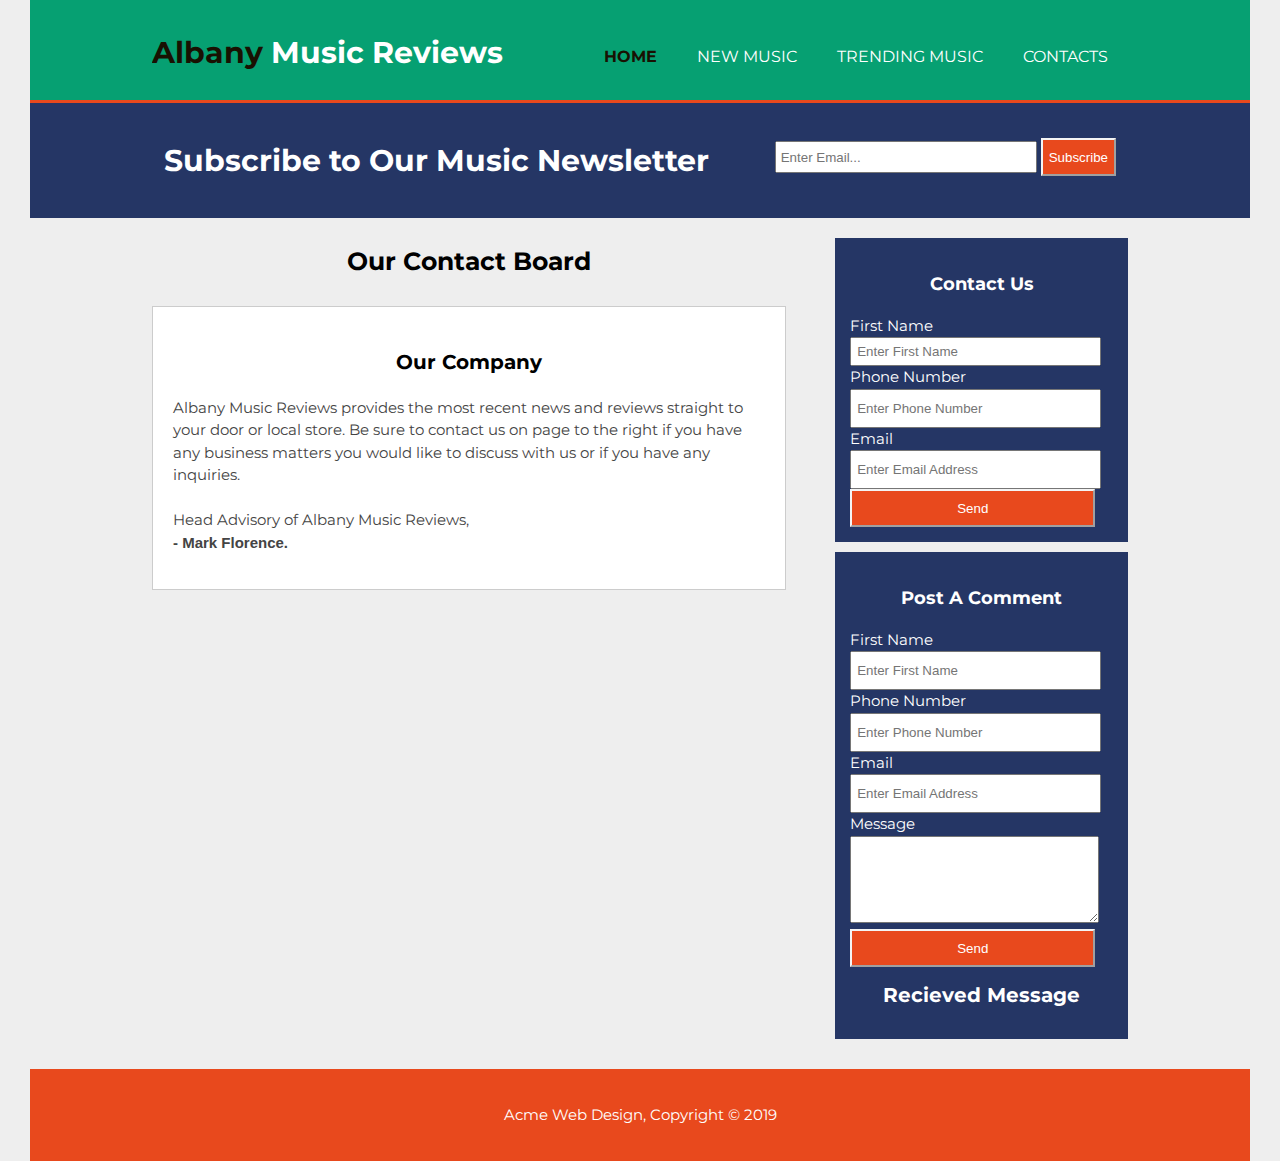
<file: contacts.html>
<!DOCTYPE html>
<html>
<head>
	<meta charset="utf-8">
	<meta name= "viewport" content= "width=device-width">
	<meta name= "description" content= "Affordable and professional web design">
	<meta name= "keywords" content= "web design, affordable web design,professional web design">
	<meta name= "author" content="Albert Jordaan">

	<title>Acme Web Design | Services</title>
	<link rel="stylesheet" href="assets/css/updatedstyle.css">

</head>
<body>
	<header>
		<div class="container">
			<div id="branding">
				<!--SPAN IS AN INLINE ELEMENT, it allows to split text and adjust individually-->
				<h1><span class="highlight">Albany</span> Music Reviews</h1>
			</div>
			<nav>
                    <ul>
                        <!-- The current class within css highlights the currently chosen page title-->
                        <li class="current"><a href="index.html">Home</a></li>
    
                        <!--dropdown 1-->
                        <li class="dropdown"><a href="#">New Music</a>
                            <ul class="dropdown-content">
                                <li><a href="itempage1.html">Rap</a></li>
                                <li><a href="#">hip hop (coming soon)</a></li>
                            </ul>
                        </li>
                        
    
                        <!--dropdown 2-->
                        <li class="dropdown"><a href="#">Trending Music</a>
                            <ul class="dropdown-content">
                                <li><a href="itempage2.html">Tyler The Creator</a></li>
                                <li><a href="#">J. Cole (coming soon)</a></li>
                                <li><a href="#">Drake (coming soon)</a></li>
                            </ul>
                        </li>
                        
    
                        <li><a href="contacts.html">Contacts</a></li>
                    </ul>
                </nav>
		</div>
	</header>

	

	<section id="newsletter">
		<div class= "container">
			<h1>Subscribe to Our Music Newsletter</h1>
		
		<form>
			<input type="email" placeholder="Enter Email...">
			<button type="submit" class="button1">Subscribe</button>
		</form>
		</div>
	</section>

	<section id="main">
		<div class="container">
			<article id="main-col">
				<ul id="services">
					<h3 id="contact-title">Our Contact Board</h3>
					<li>
						<h3 id="sub-contact-title" >Our Company</h3>
						<p>
							Albany Music Reviews provides the most recent news and reviews straight to your door or local store.
							Be sure to contact us on page to the right if you have any business matters you would like to discuss with us
							or if you have any inquiries.<br/><br/>Head Advisory of Albany Music Reviews,
							<span id="headquote"> <br/> - Mark Florence.</span>
						</p>
					</li>
				</ul>
			</article>
			
		<aside id="sidebar">
			<div class="dark">
				<h3>Contact Us</h3>
				<form class="quote" method="" action="">
					<div>
						<!-- <br> is a line break -->
						<label>First Name</label><br>
						<input id= "firstName" type="Name" placeholder="Enter First Name">
					</div>

					<div>
						<label>Phone Number</label><br>
						<input id= "PhoneNumber" type="Name" placeholder="Enter Phone Number">
					</div>

					<div>
							<label>Email</label><br>
							<input id="emailAddress" type="Email" placeholder="Enter Email Address">
					</div>
						<button type="submit" id="server-button">Send</button>
					
				</form>
            </div>
            
            <div class="dark">
            <h3>Post A Comment</h3>
                <form class="quote" method="POST" action="">
                    <div>
                    	<!-- <br/> is a line break -->
                    	<label>First Name</label><br/>
                        <input id= "firstName2" type="Name" placeholder="Enter First Name">
                    </div>
						
					<div>
						<label>Phone Number</label><br>
                        <input id= "PhoneNumber" type="Name" placeholder="Enter Phone Number">
                    </div>
                            
                    <div>
                    	<label>Email</label><br>
                        <input id="emailAddress" type="Email" placeholder="Enter Email Address">
					</div>
					
                    <div> 
                        <label>Message</label>
                        <textarea id="comment-area"></textarea>
                    </div>
                    <button type="submit" id="server-button2">Send</button>
                
                <h1 class ="todos-subtitle">Recieved Message</h1>
				<div id= "comments"></div>
				</form>
			</div>
		</aside>
	</section>
	
	<footer>
		<p>Acme Web Design, Copyright &copy; 2019</p>
	</footer>
	<script src="assets/js/comment.js"></script>
	<script src="assets/js/submitmsg.js"></script>
</body>
</html>
</file>
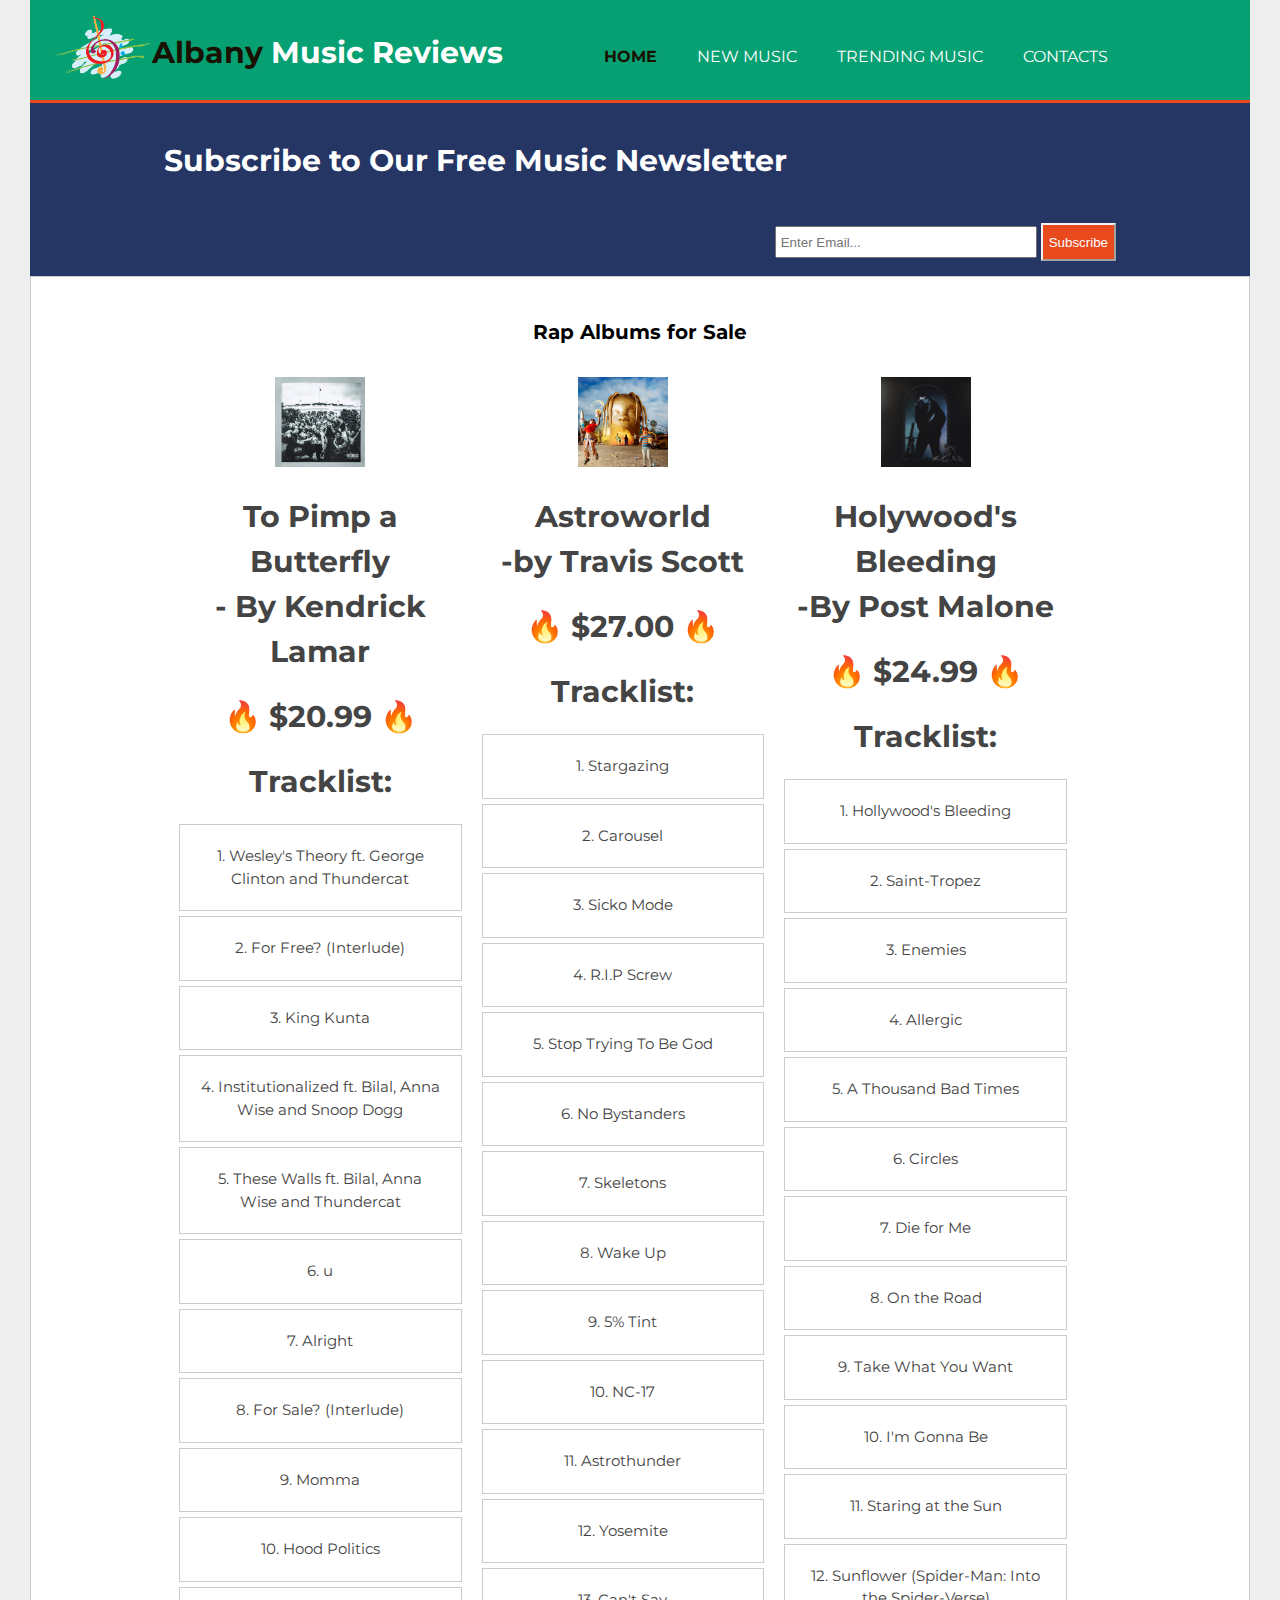
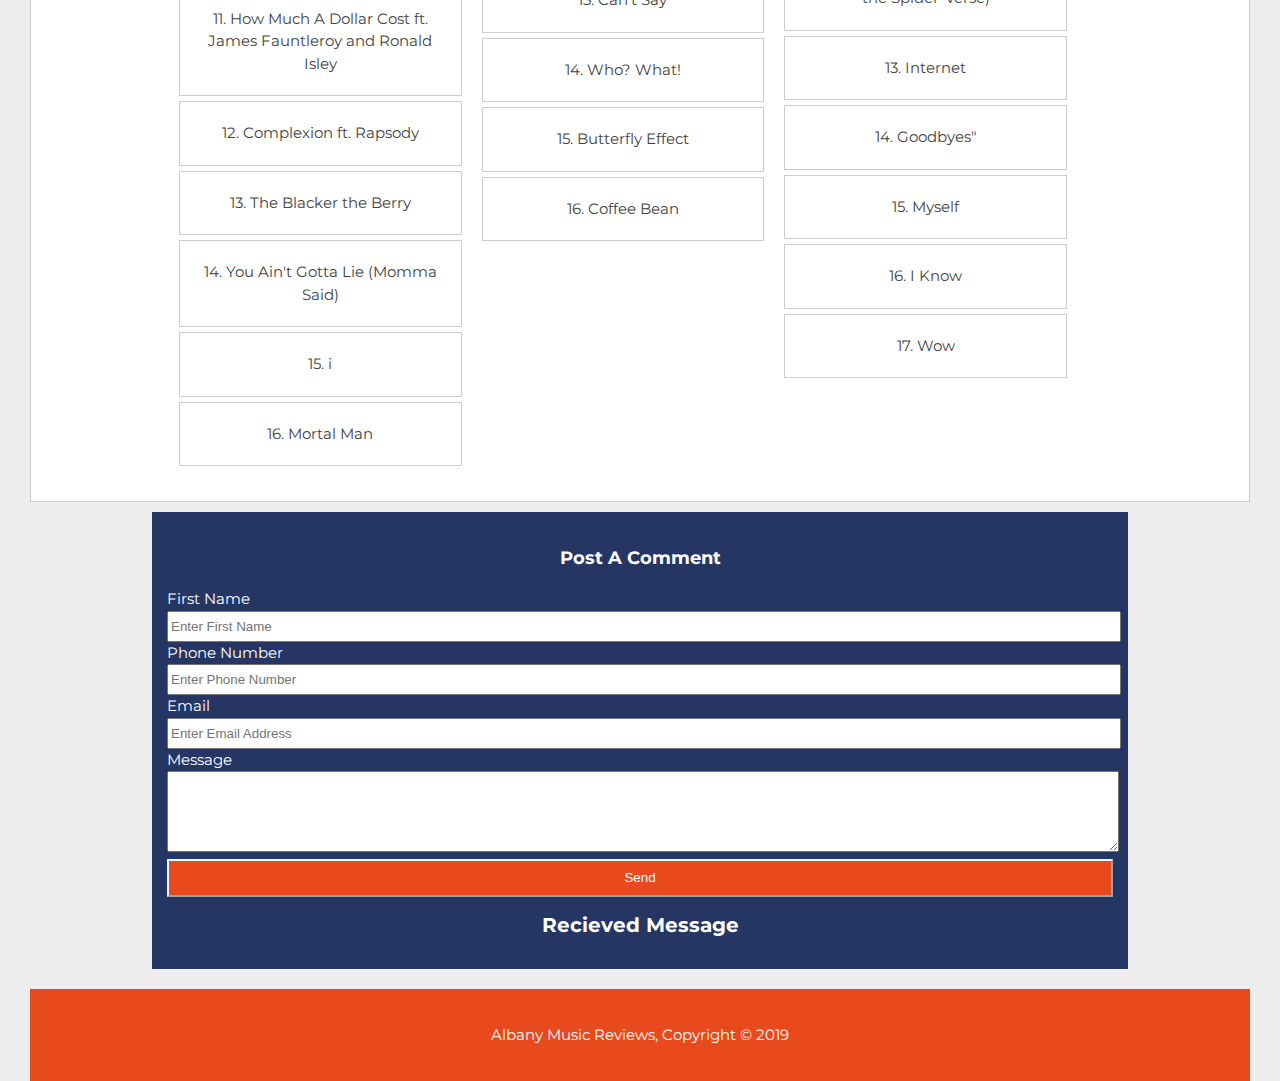
<file: itempage1.html>
<!DOCTYPE html>
<html>
<head>
	<meta charset="utf-8">
	<meta name= "viewport" content= "width=device-width">
	<meta name= "description" content= "Affordable and professional web design">
	<meta name= "keywords" content= "web design, affordable web design,professional web design">
	<meta name= "author" content="Albert Jordaan">

	<title>Albany Music Reviews | Trending Music | Tyler The Creator</title>

	<link id="css" rel="stylesheet" type="text/css" href="assets/css/updatedstyle.css">

</head>
<body>
	<header>
		<div class="container">
			<div id="branding">

				<!--SPAN IS AN INLINE ELEMENT, it allows to split text and adjust individually-->
				<img id="logo" src="assets/img/logo.png" alt=err>
				<h1><span class="highlight">Albany</span> Music Reviews</h1>
			</div>

			<nav>
				<ul>
					<!-- The current class within css highlights the currently chosen page title-->
					<li class="current"><a href="index.html">Home</a></li>

					<!--dropdown 1-->
					<li class="dropdown"><a href="#">New Music</a>
						<ul class="dropdown-content">
							<li><a href="itempage1.html">Rap</a></li>
							<li><a href="#">hip hop (coming soon)</a></li>
						</ul>
					</li>
					

					<!--dropdown 2-->
					<li class="dropdown"><a href="#">Trending Music</a>
						<ul class="dropdown-content">
							<li><a href="itempage2.html">Tyler The Creator</a></li>
							<li><a href="#">J. Cole (coming soon)</a></li>
							<li><a href="#">Drake (coming soon)</a></li>
						</ul>
					</li>
					

					<li><a href="contacts.html">Contacts</a></li>
				</ul>
			</nav>
		</div>
	</header>
	
	<section id="newsletter">
		<div class= "container">
                <h1>Subscribe to Our Free Music Newsletter</h1>
		
        <form method="post" action="#">
			<input type="email" placeholder="Enter Email...">
			<button type="submit" class="button1">Subscribe</button>
		</form>
		</div>
	</section>
    
    
            <ul id="services">
                <li>
                    <h3 id="sub-contact-title" >Rap Albums for Sale</h3>
                    <section id="boxes">
                            <div class="container">
                                <div class="box">
                                    <img src="assets/img/kendrick.jpg" alt=err>
                                    <h1>To Pimp a Butterfly <br/>- By Kendrick Lamar</h1>
                                    <h1 class="songtitle">🔥 $20.99 🔥</h3>
                                    <h1>Tracklist:</h1>
                                            <li>1. Wesley's Theory ft. George Clinton and Thundercat</li>
                                            <li>2. For Free? (Interlude)</li>
                                            <li>3. King Kunta</li>
                                            <li>4. Institutionalized ft. Bilal, Anna Wise and Snoop Dogg</li>
                                            <li>5. These Walls ft. Bilal, Anna Wise and Thundercat</li>
                                            <li>6. u</li>
                                            <li>7. Alright</li>
                                            <li>8. For Sale? (Interlude)</li>
                                            <li>9. Momma</li>
                                            <li>10. Hood Politics</li>
                                            <li>11. How Much A Dollar Cost ft. James Fauntleroy and Ronald Isley</li>
                                            <li>12. Complexion ft. Rapsody</li>
                                            <li>13. The Blacker the Berry</li>
                                            <li>14. You Ain't Gotta Lie (Momma Said)</li>
                                            <li>15. i</li>
                                            <li>16. Mortal Man</li>
                                </div>
                                <div class="box">
                                    <img src="assets/img/travis.jpg" alt=err>
                                    <h1>Astroworld <br/> -by Travis Scott</h1>
                                    <h1 class="songtitle">🔥 $27.00 🔥</h3>
                                    <h1>Tracklist:</h1>
                                            <li>1. Stargazing</li>
                                            <li>2. Carousel</li>
                                            <li>3. Sicko Mode</li>
                                            <li>4. R.I.P Screw</li>
                                            <li>5. Stop Trying To Be God</li>
                                            <li>6. No Bystanders</li>
                                            <li>7. Skeletons</li>
                                            <li>8. Wake Up</li>
                                            <li>9. 5% Tint</li>
                                            <li>10. NC-17</li>
                                            <li>11. Astrothunder</li>
                                            <li>12. Yosemite</li>
                                            <li>13. Can't Say</li>
                                            <li>14. Who? What!</li>
                                            <li>15. Butterfly Effect</li>
                                            <li>16. Coffee Bean</li>
                                </div>
                                <div class="box">
                                    <img src="assets/img/post.jpg" alt=err>
                                    <h1>Holywood's Bleeding<br/> -By Post Malone</h1>
                                    <h1 class="songtitle">🔥 $24.99 🔥</h3>
                                    <h1>Tracklist:</h1>
                                            <li>1. Hollywood's Bleeding</li>
                                            <li>2. Saint-Tropez</li>
                                            <li>3. Enemies</li>
                                            <li>4. Allergic</li>
                                            <li>5. A Thousand Bad Times</li>
                                            <li>6. Circles</li>
                                            <li>7. Die for Me</li>
                                            <li>8. On the Road</li>
                                            <li>9. Take What You Want</li>
                                            <li>10. I'm Gonna Be</li>
                                            <li>11. Staring at the Sun</li>
                                            <li>12. Sunflower (Spider-Man: Into the Spider-Verse)</li>
                                            <li>13. Internet</li>
                                            <li>14. Goodbyes"</li>
                                            <li>15. Myself</li>
                                            <li>16. I Know</li>
                                            <li>17. Wow</li>
                                </div>
                            </div>
                        </section>
                </li>
            </ul>
        
	
	<div class="outer">
		<div class="dark">
			<h3>Post A Comment</h3>
				<form class="quote" method="POST" action="">
					<div>
						<!-- <br/> is a line break -->
						<label>First Name</label><br/>
						<input id= "firstName2" type="Name" placeholder="Enter First Name">
					</div>
						
					<div>
						<label>Phone Number</label><br/>
						<input id= "PhoneNumber" type="Name" placeholder="Enter Phone Number">
					</div>
							
					<div>
						<label>Email</label><br/>
						<input id="emailAddress" type="Email" placeholder="Enter Email Address">
					</div>
					
					<div> 
						<label>Message</label><br/>
						<textarea id="comment-area"></textarea>
					</div>
					<button type="submit" id="server-button2">Send</button>
					
				<h1 class ="todos-subtitle">Recieved Message</h1>
				<div id= "comments"></div>
				</form>
			</div>
		</div>
		
    <footer>
        <p>Albany Music Reviews, Copyright &copy; 2019</p>
    </footer>
    
	 <script src="assets/js/table.js"></script>
	 <script src="assets/js/comment.js"></script>
	 
</body>
</html>
</file>
<file: assets/css/updatedstyle.css>
/* @import "compass/css3"; */
@import 'https://fonts.googleapis.com/css?family=Montserrat:300,400,700';

body{
	font: 15px/1.5 Helvetica, Arial, sans-serif;
	/* --long way as top line--
	font-family: Helvetica, Arial, sans-serif;
	font-size:15px;
	line-height:1.5;
	*/
	padding: 0px;
	margin: 0px;
	background-color: #f4f4f4;
}
/*GLOBAL*/
.container{
	width:80%;
	margin:auto;
	/* We set the width to 80% but we don't want it to stay left so we use auot margin*/
	overflow: hidden;
}
ul{
	margin: 0;
	padding: 0;
}
.button1{
	border-color: #f4f4f4;
	height: 38px;
	background: #e8491d;
	color: #fff;
}

.dark{
	padding: 15px;
	background:#253665;
	color: #fff;
	margin-top: 10px;
	margin-bottom: 10px;
}
/* HEADER */
header{
	background: #253665;
	color: #fff;
	padding-top: 30px;
	min-height: 70px;
	border-bottom: #e8491d 3px solid;
	background-color: #06a072;
	
}
header a{
	color: #fff;
	text-decoration: none;
	text-transform: uppercase;
	font-size: 16px;
	display: block;
}
header a:hover{
	background: #06a072;
}
header ul{
	padding: 0px;
	margin: 0px;
	display: flex;
	justify-content: flex-end;
}
header ul::after{
	content: '';
	clear: both;
	display: block;
}
.dropdown{
	margin: 0;
}
.dropdown:hover .dropdown-content{
	display: block;
}
.dropdown-content{
	text-decoration: underline;
	max-width: 150px;
	word-wrap: break-word;
	display: none;
	margin-top: 5px;
	margin-bottom: 15px;
	text-align: left;
	padding-left: 5px;
	padding-right: 5px;
	box-shadow: 0px 8px 16px 0px rgba(2,2,2,2.2);
	z-index: 1;
}
.dropdown li a:nth-child(odd){
	box-shadow: 0px 4px 8px 0px rgba(0, 0, 0, 0.5);
}	
header li{
	display: inline;
	padding: 0px 20px 0 20px;
}
header #branding{
	display: flex;
	justify-content: flex-start;
}
header #branding h1{
	margin: 0;
}
header nav{
	margin-top: -30px;
	margin-right: 0;

}
header .highlight, header .current a{
	color:  #191102;
	font-weight: bold;
}
header a:hover{
	color: #000;
	font-weight: bold;
	transition: 2s;
}
#logo{
	float: left;
	width: 100px;
	position: absolute;
	margin-left: -100px;
	margin-top: -15px;
	
}

/* SHOWCASE */
#showcase{
	min-height: 400px;
	/* the 0 -400px is x-axis and y-axis movement of the img*/
	background: url('../img/showcase.jpg') no-repeat 0 -400px;
	text-align: center;
	color: #fff;
}
#showcase h1{
	margin-top: 100px;
	margin-bottom: 10px;
	font-size: 55px;
}
.homepagetitle{
    color: #191102;
}

/* NEWSLETTER */
#showcase p{
	font-size: 20px;
}
#newsletter{
	padding: 15px;
	color: #fff;
	background: #253665;
}
#newsletter h1{
	float: left;
}
#newsletter form{
	float: right;
	margin-top: 20px;
}
#newsletter input[type="email"]{
	padding: 4px;
	height: 20px;
	width: 250px;
}
#songsTable {
	border: 1px solid #dddddd;
	width: 70%;
    margin-bottom: 20px;
}

#test{
	display: inline-flex;
}

/* TABLE USER DATA*/
h3#table-title{
	padding-left: 15px;
	margin-left: 10%;
	margin-right: 10%;
	color: #f4f4f4;
	font-size: 20px;
	background: #253665;
}
#rwd-table{
  margin-left: 10%;
  min-width: 300px;
  
}
#rwd-table tr {
  border-top: 1px solid #ddd;
  border-bottom: 1px solid #ddd;
}
#rwd-table th{
  display: none;
}
#rwd-table td{
  display: block;
  
}
#rwd-table td:first-child{
  padding-top: .5em;
}
#rwd-table td:last-child{
  padding-bottom: .5em;
}
#rwd-table td:before{
  content: attr(data-th) ": ";
  font-weight: bold;
  width: 6.5em;
  display: inline-block;
}

@media (min-width: 480px){
  #rwd-table td:before{
    display: none;
  }
}
#rwd-table th, #rwd-table td{
  text-align: left;
}
@media (min-width: 480px){
  #rwd-table th, #rwd-table td{
    display: table-cell;
    padding: .25em .5em;
  }
  #rwd-table th:first-child, #rwd-table td:first-child{
    padding-left: 0;
  }
  #rwd-table th:last-child, #rwd-table td:last-child{
    padding-right: 0;
  }
}
body{
  padding: 0 2em;
  font-family: Montserrat, sans-serif;
  -webkit-font-smoothing: antialiased;
  text-rendering: optimizeLegibility;
  color: #444;
  background: #eee;
}

#rwd-table{
  background: #585e34;
  color: #fff;
  border-radius: .4em;
  overflow: hidden;
  width: 80%;
}
#rwd-table th, #rwd-table td{
  margin: .5em 1em;
  background-color: #130b3f;
}
#rwd-table td:hover{
	margin: 0em 0em;
	background-color: #253665;
}

@media (min-width: 480px) {
  #rwd-table th, #rwd-table td{
    padding: 1em !important;
  }
}



/* quotes */
#headquote{
	font-weight: bold;
	font-family:  'Arial Narrow Bold', sans-serif;
}

/* BOXES */
#boxes{
	margin-top: 20px;

}
#boxes .box{
	float: left;
	width: 30%;
	padding: 10px;
	text-align: center;
}
#boxes .box img{
	width: 90px;
}

/* SIDEBAR */
aside#sidebar{
	float: right;
	width: 30%;
	margin-top: 10px;
}

.outer{
	margin:auto;
	width:80%;
	margin-top: 10px;
}

#firstName2{
	width: 100%;
	height: 25px;
}

#PhoneNumber{
	width: 100%;
	height: 25px;
}

#emailAddress{
	width: 100%;
	height: 25px;
}

#comment-area{
	width: 100%;
	height: 75px;
	
}

aside#sidebar .quote input, aside#sidebar .quote textarea{
	width: 90%;
	padding:5px;
}
aside#sidebar .quote button{
	width: 93.3%;
}
#quote-todos{
	margin-right: 100%;
	display: flex;
}

.left-container{
	width:80%;
	margin: auto;
}

#contact-title{
	color: #000;
	font-size: 25px;
}

#sub-contact-title{
	color: #000;
	font-size: 20px;
}

/* SIDEBAR for posts */
#comment{
	width: 200px;
	height: 150px;
}


/* First article paragraph */
article#main-col{
	float: left;
	width: 65%;
}
/* Services */
ul#services li{
	list-style: none;
	padding: 20px;
	border: #cccccc solid 1px;
	margin-bottom: 5px;
	background: #fff;
}
/* POSTS & POST BOARD */

#posts-border{	
	padding-top: 10px;
	padding-bottom: 10px;
	padding-left: 15px;
	padding-right: 15px;
	background:#253665;
	color: #000;
	margin-top: 20px;
	margin-bottom: 10px;
	text-align: center;
}
#posts-border p{
	height: 140px;
	text-align: start;
}
#post, h3{
	text-align: center;
	display: block;
    font-size: 1.17em;
    margin-block-start: 1em;
    margin-block-end: 1em;
    margin-inline-start: 0px;
    margin-inline-end: 0px;
	font-weight: bold;
	color: #fff;
}
#post-button{
	border-color: #f4f4f4;
	height: 38px;
	background: #e8491d;
	color: #fff;
}
#post textarea{
	margin-top: 10px;
	margin-bottom: 0px;; 
	height: 160px;
}
#post{
	margin-bottom: -5px;
}
.json-and-text{
	color: #dd5;
}
/* TODOS */
#quote-todos{
	height: 100%; margin: 0px; padding: 0px;
}

#post-todos{
	width: 48%;
	margin-right: 2%;
}
#comment-todos{
	width: 99%;
	height: 150px;
}
.todos-label{
	font-size: 20px;
	text-align: center;
}
#todos-button{
	border-color: #f4f4f4;
	height: 38px;
	background: #e8491d;
	color: #fff;
	width: 100%;
}
.parent {
	height: 100%; margin: 0px; padding: 0px;
	width: 50%;
}

.child{
	height: 100%; margin: 0px; padding: 0px;
	width: 100%;
	color: #000;
}
.todos-subtitle{
	text-align: center;
	font-size: 20px;
	color:#fff;
}
div.child ul{
	font-weight: normal;
}
div.child li{
	text-align: center;
	color: #fff;
	margin-bottom: 10px;
	background-color: #e8491d;
	overflow: hidden;
}
/* GET A QUOTE BUTTON */
#server-button{
	border-color: #f4f4f4;
	height: 38px;
	background: #e8491d;
	color: #fff;
	width: 100%;
}

#server-button2{
	border-color: #f4f4f4;
	height: 38px;
	background: #e8491d;
	color: #fff;
	width: 100%;
}

/* footer */
footer{
	padding: 20px;
	margin-top: 20px;
	color: #fff;
	background-color: #e8491d;
	text-align: center;
}

/* media queries */

/*common size for tablet*/
/*fixing size optimisations without flexbox*/
@media(max-width: 768px){
	header #branding,
	header nav,
	header nav li,
	#newsletter h1,
	#newsletter form,
	#boxes .box,
	article#main-col,
	#logo,
	article#sidebar
	{
		float: none;
		text-align: center;
		width: 100%;
	}
	header{
		padding-bottom: 20px; 
	}
	header nav{
		margin-top: 30px;
	}
	header #branding h1{
		width: 100%;
		align-items: center;
	}
	#Showcase h1{
		margin-top: 40px;
	}
	#newsletter button, .quote button{
		display: block;
		width: 100%
	}
	#newsletter form input[type="email"], .quote input, .quote textarea{
		width:100%;
		margin-bottom: 5px;
	}
	#logo{
		width: 100px;
		padding-left: 50px;;
	}
}
@media(max-width: 1050px){
	header nav{
		margin-top: 30px;
		align-items: center;
	}
}

/* ratings */
.ratingboxes{
	display: inline-block;
	margin: auto;
	padding-right: 25px;
	
}

#rating-container{
	background: #e8491d;
	border: #000 2px solid;
	width: 80%;
	margin: auto;
	border-radius: 15px;
	color:white;
	
	
}

#rating{
	 font-size: 0; 
}
#rating span{
	 font-size: 40px; 
}
#rating span::before{
	 content: "☆"; 
}
#rating span.active::before{
	content: "★"; 
}
#rating span:hover{
	 cursor: pointer; 
}



#rating2{
	font-size: 0; 
}
#rating2 span{
	font-size: 40px; 
}
#rating2 span::before{
	content: "☆"; 
}
#rating2 span.active::before{
   content: "★"; 
}
#rating2 span:hover{
	cursor: pointer; 
}


#rating3{
	font-size: 0; 
}
#rating3 span{
	font-size: 40px; 
}
#rating3 span::before{
	content: "☆"; 
}
#rating3 span.active::before{
   content: "★"; 
}
#rating3 span:hover{
	cursor: pointer; 
}


#rating4{
	font-size: 0; 
}
#rating4 span{
	font-size: 40px; 
}
#rating4 span::before{
	content: "☆"; 
}
#rating4 span.active::before{
   content: "★"; 
}
#rating4 span:hover{
	cursor: pointer; 
}
</file>
